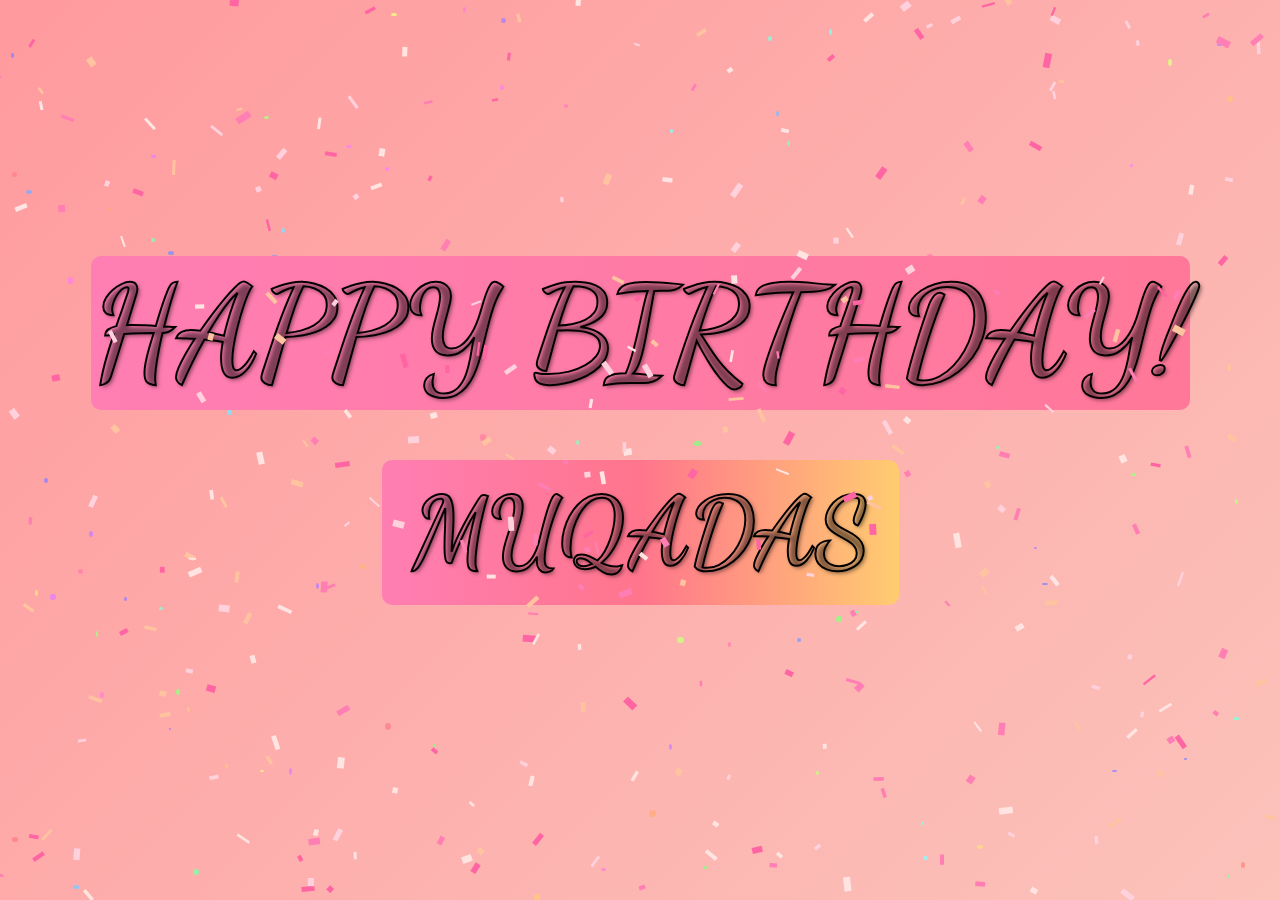
<file: index.html>
<!DOCTYPE html>
<html lang="en">
<head>
  <meta charset="UTF-8">
  <meta name="viewport" content="width=device-width, initial-scale=1.0">
  <title>Happy Birthday</title>
  <link rel="stylesheet" href="css/style.css">
</head>
<body>
  <div class="content">
    
  <div class="wrapper">
    <!-- Glowing Text -->
    <h1 class="glow-text">HAPPY BIRTHDAY!</h1>
    <h1 class="glow-text">MUQADAS</h1>

    <!-- Floating Particles -->
    <div id="particles"></div>

    <!-- Confetti Canvas -->
    <canvas id="confetti-canvas"></canvas>
  </div>

</div>

  <script src="js/script.js"></script>
</body>
</html>
</file>
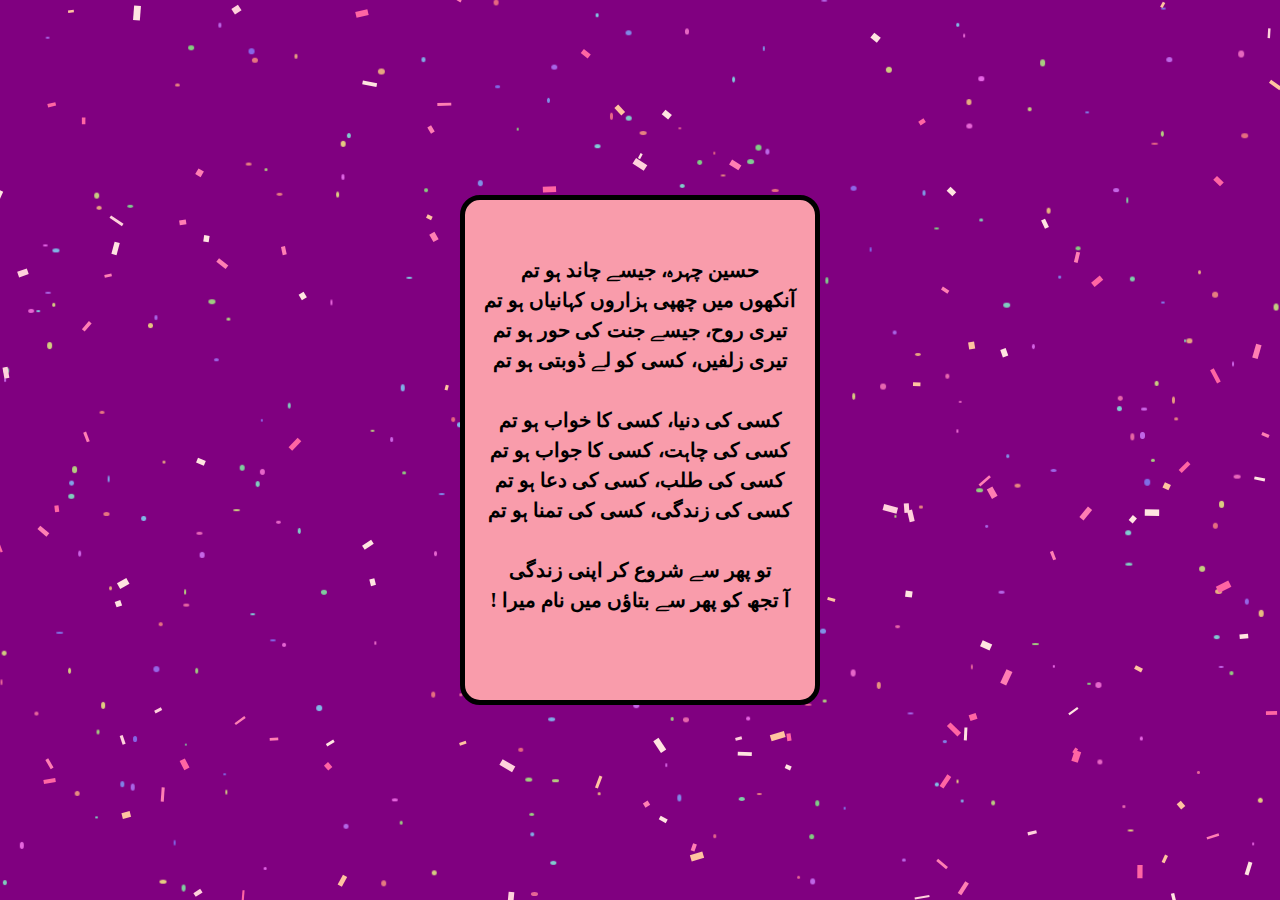
<file: memories.html>
<!DOCTYPE html>
<html lang="en">
<head>
    <meta charset="UTF-8">
    <meta name="viewport" content="width=device-width, initial-scale=1.0">
    <title>Memories</title>
    <link rel="stylesheet" href="css/memories.css">
</head>
<body>
    <!-- Particles Container -->
  <div id="particles">
  </div>

  <!-- Confetti Canvas -->
  <canvas id="confetti-canvas"></canvas>

 <div class="box">
 <h3>
  حسین چہرہ، جیسے چاند ہو تم
<br>
آنکھوں میں چھپی ہزاروں کہانیاں ہو تم
<br>

تیری روح، جیسے جنت کی حور ہو تم
<br>

تیری زلفیں، کسی کو لے ڈوبتی ہو تم
<br>
<br>

کسی کی دنیا، کسی کا خواب ہو تم
<br>

کسی کی چاہت، کسی کا جواب ہو تم
<br>

کسی کی طلب، کسی کی دعا ہو تم
<br>

کسی کی زندگی، کسی کی تمنا ہو تم
<br>
<br>

تو پھر سے شروع کر اپنی زندگی 
<br>

<b>!</b> آ تجھ کو پھر سے بتاؤں میں نام میرا
 </h3>
 </div>

</div>
</div>

  <script src="js/memories.js"></script>
    
</body>
</html>
</file>
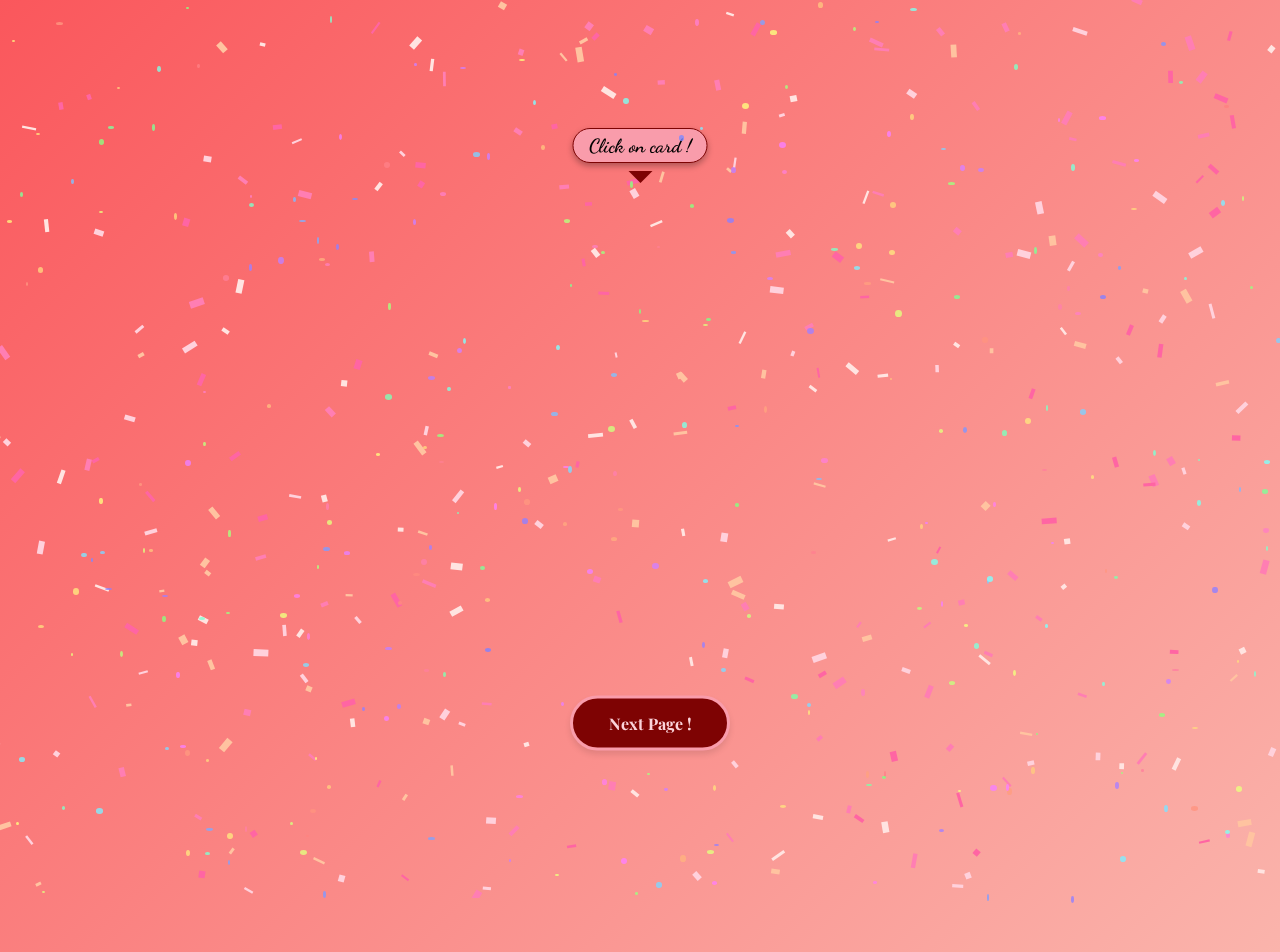
<file: next-page.html>
<!DOCTYPE html>
<html lang="en">
<head>
  <meta charset="UTF-8" />
  <meta http-equiv="X-UA-Compatible" content="IE=edge" />
  <meta name="viewport" content="width=device-width, initial-scale=1.0" />
  <title>Happy Birthday</title>
  <!-- CSS -->
  <link rel="stylesheet" href="css/next-page.css" />
</head>
<body>
  
  <div class="text-container">
    <p>Click on card !</p>
    <div class="arrow"></div>
  </div>
  <div class="content">

  <!-- Particles Container -->
  <div id="particles"></div>

  <!-- Confetti Canvas -->
  <canvas id="confetti-canvas"></canvas>

  <div class="birthdayCard">
    <div class="cardFront">
      <h3 class="happy">HAPPY BIRTHDAY</h3>
      <div class="balloons">
        <div class="balloon-1"></div>
        <div class="balloon-2"></div>
        <div class="balloon-3"></div>
        <div class="balloon-4"></div>
      </div>
    </div>
    <div class="cardInside">
      
      <p class="dear" style="margin-top: 15px;">🌟 Happy Birthday to the Most Gorgeous Girl <b style="color: black;">!</b> 🌟</p>
      <p style="font-size: 13px;">
        You’re truly one of a kind, and your kindness, charm, and smile make the world brighter. I hope your day is as special and beautiful as you are.
<br><br>I’m lucky to share moments with someone as incredible as you. Keep being the beautiful soul you are, inside and out.

<br><br><b>Here’s to celebrating you today and always! 💫</b>
      </p>
    </div>
  </div>

</div>

<button class="custom-button" onclick="goToPage()">Next Page !</button>

  <!-- JavaScript -->
  <script src="js/next-page.js"></script>
</body>
</html>
</file>
<file: css/style.css>
@import url("https://fonts.googleapis.com/css2?family=Dancing+Script:wght@400..700&display=swap");
/* General Styles */
*,
*::before,
*::after {
    box-sizing: border-box; /* Ensures padding and border don't cause overflow */
}

body {
    margin: 0;
    height: 100vh;
    overflow: hidden;
    background: linear-gradient(135deg, #ff9a9e, #fad0c4, #fbc2eb, #a18cd1);
    background-size: 400% 400%;
    animation: gradientAnimation 15s ease infinite;
    display: flex;
    justify-content: center;
    align-items: center;
    font-family: 'Arial', sans-serif;
    flex-direction: column; /* Align elements vertically */
    padding: 0 20px; /* Ensures padding for all screens */
    overflow-x: hidden; /* Prevent horizontal scrolling */
    width: 100%; /* Ensure the body width doesn't exceed the screen */
}

/* Gradient Background Animation */
@keyframes gradientAnimation {
    0% { background-position: 0% 50%; }
    50% { background-position: 100% 50%; }
    100% { background-position: 0% 50%; }
}

/* Glowing Text with Smooth Color Change */
.glow-text {
    font-size: 6rem; /* Increased font size */
    margin: 20px 0; /* Proper spacing */
    font-family: 'Dancing Script', cursive;
    font-weight: 900;
    color: #ff7eb3; /* Initial color */
    text-transform: uppercase;
    animation: colorCycle 6s infinite alternate; /* Smoothly cycles colors */
    text-shadow: 2px 2px 4px rgba(0, 0, 0, 0.5); /* X-offset, Y-offset, blur-radius, color */
    -webkit-text-stroke: 2px #000000; /* Outline width and color */
    -webkit-background-clip: text;
    -webkit-text-fill-color: transparent; /* Makes the gradient visible */
    animation: gradientMove 3s infinite; /* 3s animation that loops infinitely */
    background: linear-gradient(90deg, #ff7eb3, #ff758c, #ffcc70);
    background-size: 300%; /* Makes animation smoother */
    border-radius: 10px;
    text-align: center;
    width: 100%; /* Ensure the text does not overflow */
    word-wrap: break-word; /* Prevent word overflow */
}

/* Keyframes for Color Changing Effect */
@keyframes gradientMove {
    0% {
        background-position: 0% 50%;
    }
    50% {
        background-position: 100% 50%;
    }
    100% {
        background-position: 0% 50%;
    }
}

.glow-text:first-of-type {
    margin-top: -20px; /* Moves "HAPPY BIRTHDAY!" up */
    margin-bottom: 50px; /* Adds space between "HAPPY BIRTHDAY!" and "Dear Ali" */
    font-size: 8rem; /* Default font size for large screens */
     white-space: normal; /* Allow wrapping for HAPPY BIRTHDAY */
  word-break: break-word; /* Break long words if needed */
}

.glow-text:last-of-type {
    padding: 15px 30px; /* Increase padding for more space around the text */
    background: linear-gradient(90deg, #ff7eb3, #ff758c, #ffcc70); /* Same gradient */
    border-radius: 10px;
    text-align: center;
    width: fit-content;
    max-width: 80%;
    margin: 20px auto; /* Centers and adds spacing from top */
    font-size: 6rem; /* Default font size for large screens */
}

/* Responsive font sizes for smaller screens */
@media (max-width: 1024px) {
    .glow-text:first-of-type {
        font-size: 6rem; /* Smaller font size for tablets */
    }

    .glow-text:last-of-type {
        font-size: 4.5rem; /* Smaller font size for tablets */
    }
}

@media (max-width: 768px) {
    .glow-text:first-of-type {
        font-size: 5rem; /* Smaller font size for medium devices like large phones */
    }

    .glow-text:last-of-type {
        font-size: 4rem; /* Smaller font size for medium devices */
    }
}

@media (max-width: 480px) {
    .glow-text:first-of-type {
        font-size: 3.5rem; /* Font size for smaller phones */
    }

    .glow-text:last-of-type {
        font-size: 3rem; /* Font size for smaller phones */
    }

    body {
        padding: 10px; /* Adjust padding for smaller screens */
    }
}


/* Particle Styles */
#particles {
    position: absolute;
    width: 100%;
    height: 100%;
    z-index: -1;
    overflow: hidden;
    pointer-events: none;
    top: 0;
    left: 0;
    max-width: 100%; /* Prevents overflow */
}

/* Confetti Canvas */
canvas {
    position: absolute;
    top: 0;
    left: 0;
    width: 100%;
    height: 100%;
    pointer-events: none;
    max-width: 100%; /* Ensures the canvas fits the viewport */
}

/* Responsive Design for Different Devices */
@media (max-width: 1440px) {
    .glow-text {
        font-size: 5rem; /* Slightly smaller font for large laptops */
    }
}

@media (max-width: 1024px) {
    .glow-text {
        font-size: 4.5rem; /* Adjust font size for smaller laptops/tablets */
    }
}

@media (max-width: 768px) {
    .glow-text {
        font-size: 3.5rem; /* Adjusted for tablets */
    }
}

@media (max-width: 480px) {
    .glow-text {
        font-size: 3rem; /* Font size for phones */
    }
</file>
<file: css/memories.css>
body {
    display: flex;
    flex-direction: column;
    align-items: center;
    justify-content: center;
    height: 100vh;
    margin: 0;
    overflow-x: hidden;
    background-size: 400% 400%;
    animation: gradientAnimation 15s ease infinite;
    background-color: purple;
}

/* Gradient Animation */
@keyframes gradientAnimation {
    0% { background-position: 0% 50%; }
    50% { background-position: 100% 50%; }
    100% { background-position: 0% 50%; }
}

/* Particles Container */
#particles {
    position: fixed;
    top: 0;
    left: 0;
    width: 100%;
    height: 100%;
    z-index: -2; /* Particles stay behind all content */
    pointer-events: none;
}

/* Confetti Canvas */
#confetti-canvas {
    position: fixed;
    top: 0;
    left: 0;
    width: 100%;
    height: 100%;
    z-index: -1; /* Confetti stays behind particles */
    pointer-events: none;
}

.container {
    position: relative;
    z-index: 1; /* Content remains above effects */
    color: white; /* Adjust text color if necessary */
  }

/* Header Styling */
.sticky-header {
    position: fixed;
    top: 0; /* Fix header at the top */
    left: 0;
    width: 100%;
    text-align: center;
    color: black;
    padding: 20px 0;
    font-size: 150%;
    z-index: 1000; /* Ensure it stays above other elements */
}

html {
    scroll-behavior: smooth;
}


h1{
    color: purple;
    font-weight: bolder;
}

.box{
    width: 350px;
    height: 500px;
    background-color: rgb(249, 156, 171);
    border: 5px solid black;
    border-radius: 20px;
}

h3{
    color: black;
    font-size: 20px;
    text-align: center;
    margin-top: 55px;
   line-height: 1.5;
}
</file>
<file: css/next-page.css>
@import url("https://fonts.googleapis.com/css2?family=Dancing+Script:wght@400..700&display=swap");
@import url("https://fonts.googleapis.com/css2?family=Playfair+Display:ital,wght@0,400..900;1,400..900&display=swap");

body {
    display: flex;
    align-items: center;
    justify-content: center;
    height: 100vh;
    background: linear-gradient(135deg, #fa575c, #fad0c4, #fbc2eb, #a18cd1);
    background-size: 400% 400%;
    animation: gradientAnimation 15s ease infinite;
    margin: 0;
    overflow: hidden;
  }
  
  @keyframes gradientAnimation {
    0% { background-position: 0% 50%; }
    50% { background-position: 100% 50%; }
    100% { background-position: 0% 50%; }
  }
  
  #particles-js {
    position: absolute;
    top: 0;
    left: 0;
    width: 100%;
    height: 100%;
    z-index: -1; /* Ensure particles stay in the background */
  }
  
  .birthdayCard {
    position: relative;
    width: 250px;
    height: 350px;
    cursor: pointer;
    transform-style: preserve-3d;
    transform: perspective(2500px);
    transition: 1s;
    display: flex;
    justify-content: center;
    align-items: center;
    z-index: 1;
    /* Center the card */
    position: absolute;
    top: 45%;
    left: 50%;
    transform: translate(-50%, -50%) perspective(2500px);
    margin-top: 50px;
    opacity: 0;
  }
  
  .birthdayCard:hover {
    transform: translate(-50%, -50%) perspective(2500px);
    box-shadow: inset 100px 20px 100px rgba(0, 0, 0, 0.2), 0 10px 100px rgba(0, 0, 0, 0.5);
  }
  
  .birthdayCard:hover .cardFront {
    transform: rotateY(-160deg);
  }
  
  .birthdayCard:hover .happy {
    visibility: hidden;
  }

  .birthdayCard.open {
    opacity: 1; /* Show the card when the class is added */
}
  
  .cardFront {
    position: relative;
    background-color: #fff;
    width: 250px;
    height: 350px;
    overflow: hidden;
    transform-origin: left;
    box-shadow: inset 100px 20px 100px rgba(0, 0, 0, 0.2),
      30px 0 50px rgba(0, 0, 0, 0.4);
    transition: 0.6s;
  }
  
  .happy {
    font-family: Tahoma, sans-serif;
    text-align: center;
    margin: 30px;
    background-image: linear-gradient(120deg, #ffd856 0%, #f98c6e 100%);
    transition: 0.1s;
  }
  
  .balloons {
    position: absolute;
  }
  
  .balloon-1,
  .balloon-2,
  .balloon-3,
  .balloon-4 {
    position: absolute;
    width: 85px;
    height: 95px;
    border-radius: 50%;
  }
  
  .balloon-1 {
    background-color: rgba(255, 40, 90, 0.7);
    left: -10px;
    top: 50px;
  }
  
  .balloon-2 {
    background-color: rgba(9, 215, 160, 0.7);
    left: 50px;
    top: 20px;
  }
  
  .balloon-3 {
    background-color: rgba(255, 186, 26, 0.7);
    left: 110px;
    top: 50px;
  }
  
  .balloon-4 {
    background-color: rgba(12, 122, 159, 0.7);
    left: 170px;
    top: 50px;
  }
  
  .balloon-1::before,
  .balloon-2::before,
  .balloon-3::before,
  .balloon-4::before {
    content: "";
    position: absolute;
    width: 1px;
    height: 155px;
    background-color: #ffc848;
    top: 95px;
    left: 43px;
  }
  
  .balloon-1::after,
  .balloon-2::after,
  .balloon-3::after,
  .balloon-4::after {
    content: "";
    position: absolute;
    border-right: 7px solid transparent;
    border-left: 7px solid transparent;
    top: 94px;
    left: 37px;
  }
  
  .balloon-1::after {
    border-bottom: 10px solid #ff3e6b;
  }
  
  .balloon-2::after {
    border-bottom: 10px solid #04b183;
  }
  
  .balloon-3::after {
    border-bottom: 10px solid #ffc94c;
  }
  
  .balloon-4::after {
    border-bottom: 10px solid #13a9bd;
  }
  
  .cardInside {
    position: absolute;
    background-color: #fff;
    width: 250px;
    height: 350px;
    z-index: -1;
    left: 0;
    top: 0;
    box-shadow: inset 100px 20px 100px rgba(0, 0, 0, 0.2);
  }
  
  p {
    font-family: 'Dancing Script', cursive;
    margin: 40px;
    color: black;
  }
  
  .name {
    position: absolute;
    left: 150px;
    top: 200px;
    color: #333;
  }
  
  .back {
    font-family: Tahoma, sans-serif;
    color: green;
    text-align: center;
    margin: 30px;
    outline-color: red;
    outline-style: dotted;
  }

body {
  animation: slideIn 0.99s ease-out forwards;
}

@keyframes slideIn {
  from {
      transform: translateX(-100%);
  }
  to {
      transform: translateX(0);
  }
}

.content {
  padding: 50px;
  text-align: center;
}

.text-container {
  position: absolute;
  top: 5rem; /* Default for PC */
  left: 50%; /* Center horizontally */
  transform: translateX(-50%);
  text-align: center;
  display: flex;
  flex-direction: column;
  align-items: center;
  margin-top: 5rem;
}

.text-container p {
  margin: 0;
  background: rgb(249, 156, 171); /* Golden background */
  padding: 5px 15px;
  border-radius: 30px;
  box-shadow: 0 3px 6px rgba(0, 0, 0, 0.3);
  font-family: 'Dancing Script', cursive;
  font-weight: bolder;
  color: black;
  font-size: 1.2rem;
  border: 1.5px solid rgb(126, 3, 3);
}

.arrow {
  width: 0;
  height: 0;
  margin: 8px auto;
  border-left: 12px solid transparent;
  border-right: 12px solid transparent;
  border-top: 12px solid rgb(126, 3, 3); /* Arrow color */
}

/* Large Devices (PC) */
@media (min-width: 769px) {
  .text-container {
    top: 3rem; /* Keep this higher for PC */
  }
}

/* Medium Devices (Tablets, etc.) */
@media (max-width: 768px) {
  .text-container {
    top: 8rem; /* Adjust top position for medium screens */
    margin-top: 3rem;
  }

  .text-container p {
    padding: 5px 10px;
    font-size: 1rem;
  }

  .arrow {
    border-left: 10px solid transparent;
    border-right: 10px solid transparent;
    border-top: 10px solid rgb(126, 3, 3);
  }
}

/* Small Devices (Phones) */
@media (max-width: 480px) {
  .text-container {
    top: 10rem; /* Place the container lower for small screens */
    margin-top: 2rem;
  }

  .text-container p {
    padding: 4px 8px;
    font-size: 0.9rem;
  }

  .arrow {
    border-left: 8px solid transparent;
    border-right: 8px solid transparent;
    border-top: 8px solid rgb(126, 3, 3);
  }
}


.dear {
  color: rgb(2, 2, 109);
}

button{
  height: 55px;
  width: 160px;
  border-radius: 90px;
  cursor: pointer;
  margin-left: -1610px;
  margin-top: 550px;
  font-family: 'Playfair Display', serif;
  font-weight: bold;
}


.custom-button {
  position: absolute;
  margin-left: 180px;
  margin-top: 600px;
  transform: translate(-50%, -50%);
  background-color: rgb(126, 3, 3);
  color: rgb(251, 211, 218);
  border: 3px solid rgb(249, 156, 171);
  border-radius: 50px;
  padding: 10px 20px;
  font-size: 16px;
  cursor: pointer;
  box-shadow: 0 4px 6px rgba(0, 0, 0, 0.1);
  z-index: 1; /* Ensure button appears above the canvas */
  transition: background-color 0.3s ease, transform 0.2s ease;
}

.custom-button:hover {
  background-color: #fa575c;
  color: black;
  border: 1px solid black;
  transform: translate(-50%, -50%) scale(1.1);
}
</file>
